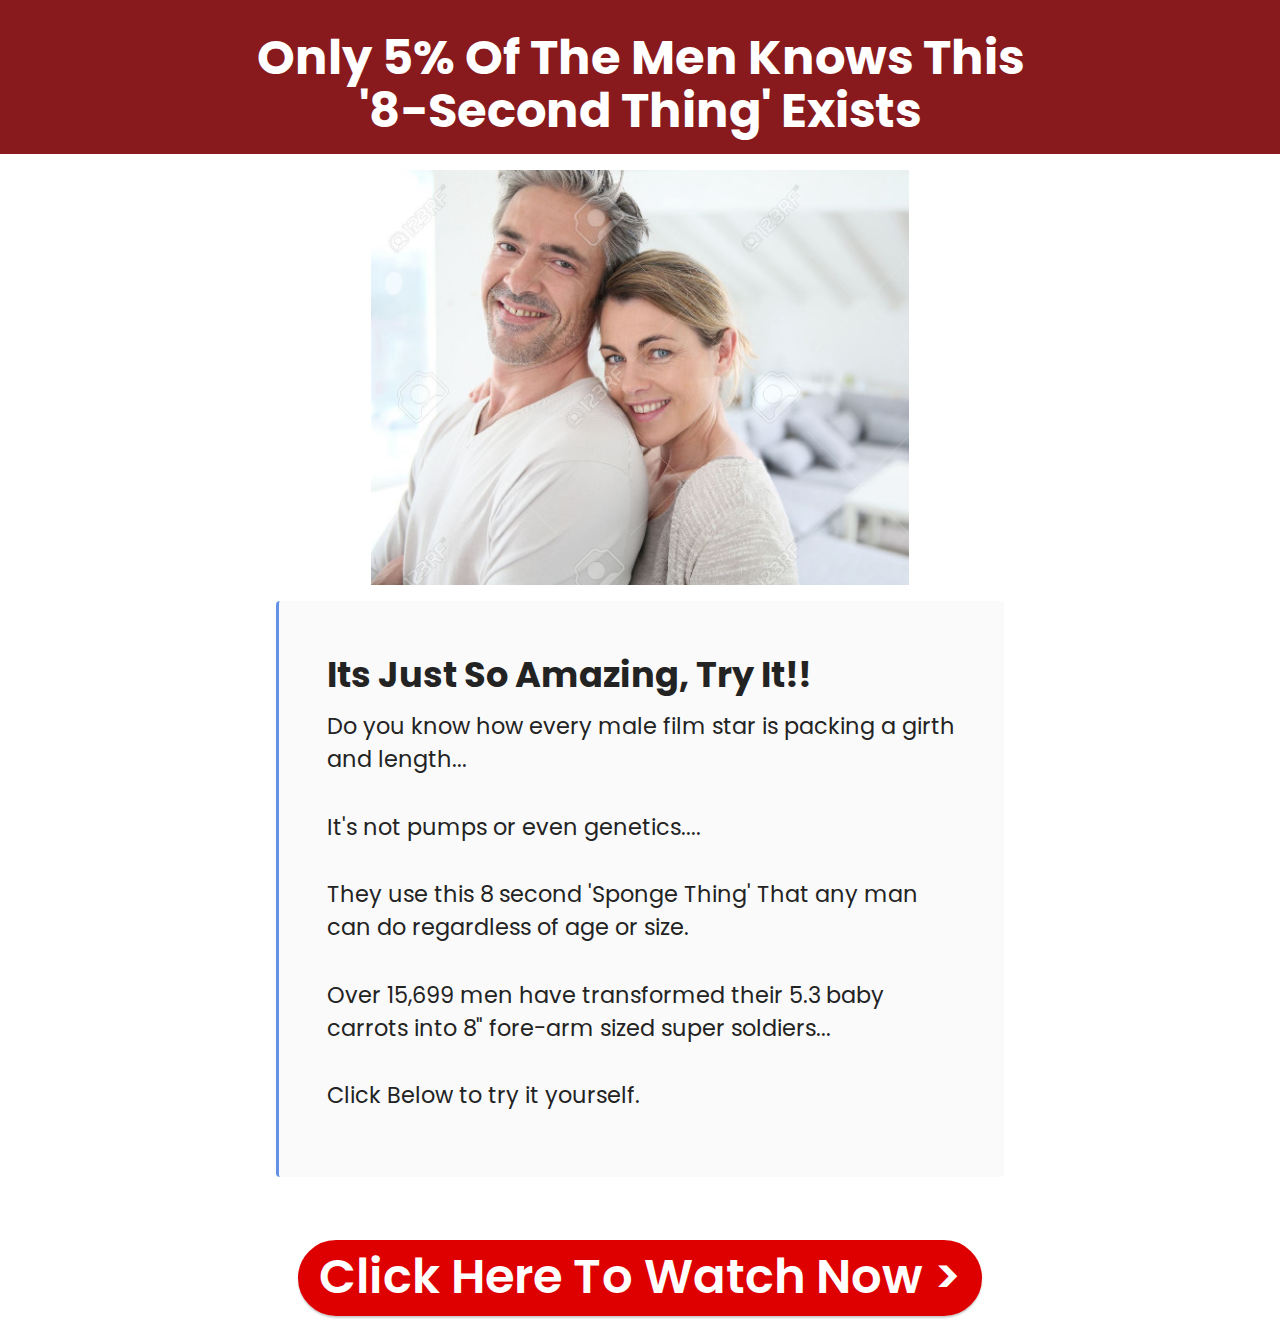
<file: index.html>
<!DOCTYPE html>
<html  lang="en-us">
<head>
  <!-- Site made with Mobirise Website Builder v5.9.0, https://mobirise.com -->
  <meta charset="UTF-8">
  <meta http-equiv="X-UA-Compatible" content="IE=edge">
  <meta name="generator" content="Mobirise v5.9.0, mobirise.com">
  <meta name="viewport" content="width=device-width, initial-scale=1, minimum-scale=1">
  <link rel="shortcut icon" href="assets/images/leaves-1536x1021-128x85.png" type="image/x-icon">
  <meta name="description" content="Support vision health with Ocuprime's proprietary  blend of 24 powerful ingredients carefully selected from nature">
  
  
  <title>Home</title>
  <link rel="stylesheet" href="assets/web/assets/mobirise-icons2/mobirise2.css">
  <link rel="stylesheet" href="assets/bootstrap/css/bootstrap.min.css">
  <link rel="stylesheet" href="assets/bootstrap/css/bootstrap-grid.min.css">
  <link rel="stylesheet" href="assets/bootstrap/css/bootstrap-reboot.min.css">
  <link rel="stylesheet" href="assets/theme/css/style.css">
  <link rel="preload" href="https://fonts.googleapis.com/css?family=Poppins:100,100i,200,200i,300,300i,400,400i,500,500i,600,600i,700,700i,800,800i,900,900i&display=swap" as="style" onload="this.onload=null;this.rel='stylesheet'">
  <noscript><link rel="stylesheet" href="https://fonts.googleapis.com/css?family=Poppins:100,100i,200,200i,300,300i,400,400i,500,500i,600,600i,700,700i,800,800i,900,900i&display=swap"></noscript>
  <link rel="preload" as="style" href="assets/mobirise/css/mbr-additional.css"><link rel="stylesheet" href="assets/mobirise/css/mbr-additional.css" type="text/css">

  
  
  
</head>
<body>
  
  <section data-bs-version="5.1" class="header10 cid-tShI6zQg8e" id="header10-5a">

    

    
    

    <div class="align-center container-fluid">
        <div class="row justify-content-center">
            <div class="col-md-12 col-lg-9">
                <h1 class="mbr-section-title mbr-fonts-style mb-3 display-2"><div><strong>Only 5% Of The Men Knows&nbsp;</strong><strong>This</strong></div><div><strong>'8-Second Thing' Exists</strong></div></h1>
                
                
                
            </div>
        </div>
    </div>
</section>

<section data-bs-version="5.1" class="image3 cid-tPzvYoz8K5" id="image3-55">
    

    
    

    <div class="container">
        <div class="row justify-content-center">
            <div class="col-12 col-lg-6">
                <div class="image-wrapper">
                    <a href="https://mwebpleasant.com/8201/4199/2/?"><img src="assets/images/38229124-happy-mature-couple-in-brand-new-home-1300x866.jpeg" alt="Lamp"></a>
                    
                </div>
            </div>
        </div>
    </div>
</section>

<section data-bs-version="5.1" class="content7 cid-u39aGFN2CX" id="content7-5c">
    
    <div class="container">
        <div class="row justify-content-center">
            <div class="col-12 col-md-8">
                <blockquote>
                <h5 class="mbr-section-title mbr-fonts-style mb-2 display-5"><strong>Its Just So Amazing, Try It!!</strong></h5>
                <p class="mbr-text mbr-fonts-style display-7">Do you know how every male film star is packing a girth and length...<br><br>It's not pumps or even genetics....<br><br>They use this 8 second 'Sponge Thing' That any man can do regardless of age or size.<br><br>Over 15,699 men have transformed their 5.3 baby carrots into 8" fore-arm sized super soldiers...<br><br>Click Below to try it yourself.</p></blockquote>
            </div>
        </div>
    </div>
</section>

<section data-bs-version="5.1" class="info3 cid-tPzxbsUrVC" id="info3-58">

    

    
    

    <div class="container">
        <div class="row justify-content-center">
            <div class="card col-12 col-lg-10">
                <div class="card-wrapper">
                    <div class="card-box align-center">
                        
                        
                        <div class="mbr-section-btn mt-3"><a class="btn btn-primary display-2" href="https://mwebpleasant.com/8201/4199/2/?">Click Here To Watch Now &gt;<br></a></div>
                    </div>
                </div>
            </div>
        </div>
    </div>
</section><script src="assets/bootstrap/js/bootstrap.bundle.min.js"></script>  <script src="assets/smoothscroll/smooth-scroll.js"></script>  <script src="assets/ytplayer/index.js"></script>  <script src="assets/theme/js/script.js"></script>  
  
  

  </body>
</html>
</file>
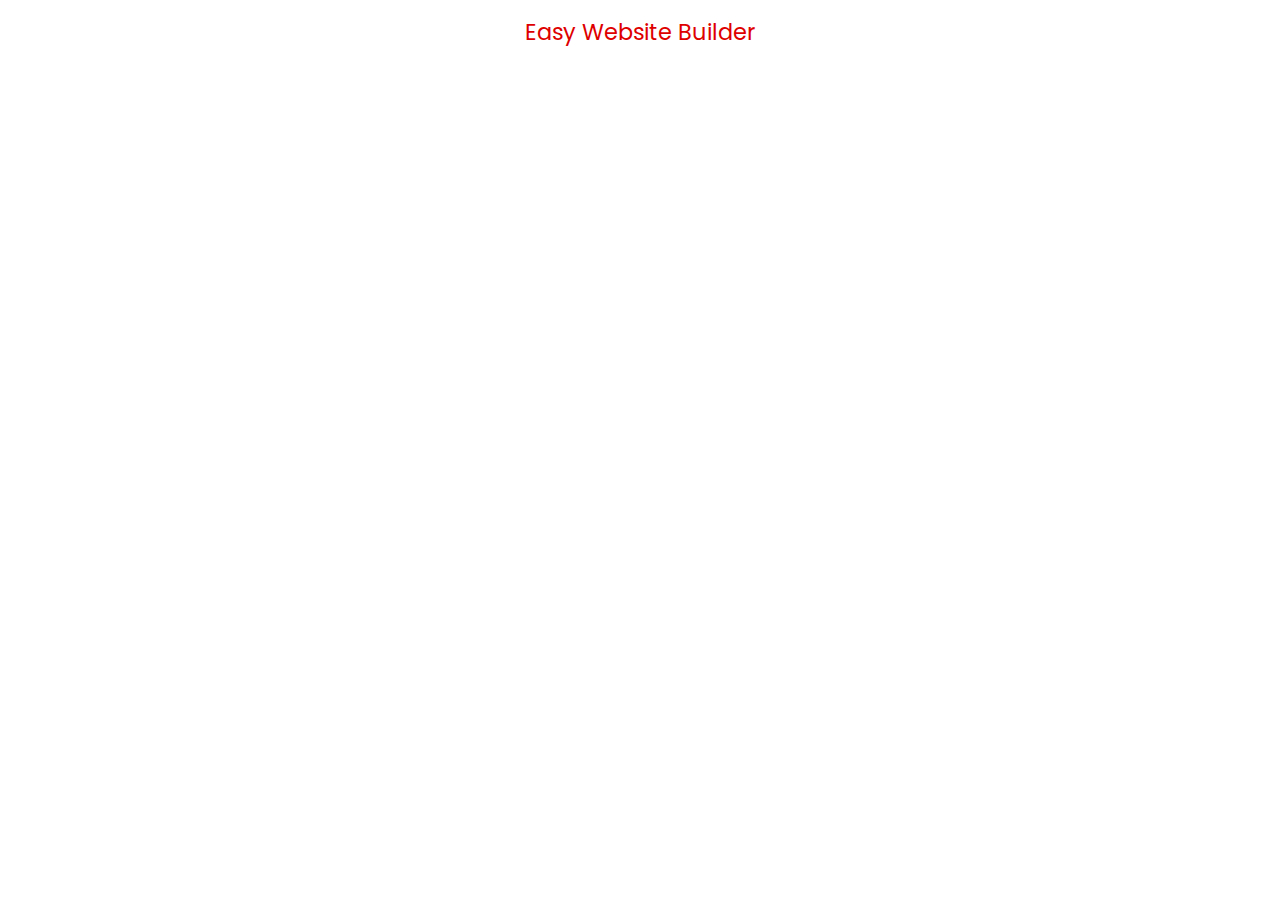
<file: page1.html>
<!DOCTYPE html>
<html  lang="en-us">
<head>
  <!-- Site made with Mobirise Website Builder v5.9.0, https://mobirise.com -->
  <meta charset="UTF-8">
  <meta http-equiv="X-UA-Compatible" content="IE=edge">
  <meta name="generator" content="Mobirise v5.9.0, mobirise.com">
  <meta name="viewport" content="width=device-width, initial-scale=1, minimum-scale=1">
  <link rel="shortcut icon" href="assets/images/leaves-1536x1021-128x85.png" type="image/x-icon">
  <meta name="description" content="">
  
  
  <title>Page 1</title>
  <link rel="stylesheet" href="assets/bootstrap/css/bootstrap.min.css">
  <link rel="stylesheet" href="assets/bootstrap/css/bootstrap-grid.min.css">
  <link rel="stylesheet" href="assets/bootstrap/css/bootstrap-reboot.min.css">
  <link rel="stylesheet" href="assets/theme/css/style.css">
  <link rel="preload" href="https://fonts.googleapis.com/css?family=Poppins:100,100i,200,200i,300,300i,400,400i,500,500i,600,600i,700,700i,800,800i,900,900i&display=swap" as="style" onload="this.onload=null;this.rel='stylesheet'">
  <noscript><link rel="stylesheet" href="https://fonts.googleapis.com/css?family=Poppins:100,100i,200,200i,300,300i,400,400i,500,500i,600,600i,700,700i,800,800i,900,900i&display=swap"></noscript>
  <link rel="preload" as="style" href="assets/mobirise/css/mbr-additional.css"><link rel="stylesheet" href="assets/mobirise/css/mbr-additional.css" type="text/css">

  
  
  
</head>
<body>
  
  <section class="display-7" style="padding: 0;align-items: center;justify-content: center;flex-wrap: wrap;    align-content: center;display: flex;position: relative;height: 4rem;"><a href="https://mobiri.se/2977113" style="flex: 1 1;height: 4rem;position: absolute;width: 100%;z-index: 1;"><img alt="" style="height: 4rem;" src="[data-uri]"></a><p style="margin: 0;text-align: center;" class="display-7">&#8204;</p><a style="z-index:1" href="https://mobirise.com/builder/easiest-website-builder.html">Easy Website Builder</a></section><script src="assets/bootstrap/js/bootstrap.bundle.min.js"></script>  <script src="assets/smoothscroll/smooth-scroll.js"></script>  <script src="assets/ytplayer/index.js"></script>  <script src="assets/theme/js/script.js"></script>  
  
  
 <div id="scrollToTop" class="scrollToTop mbr-arrow-up"><a style="text-align: center;"><i class="mbr-arrow-up-icon mbr-arrow-up-icon-cm cm-icon cm-icon-smallarrow-up"></i></a></div>
  </body>
</html>
</file>
<file: assets/web/assets/mobirise-icons2/mobirise2.css>
@font-face {
  font-family: 'Moririse2';
  font-display: swap;
  src:  url('mobirise2.eot?f2bix4');
  src:  url('mobirise2.eot?f2bix4#iefix') format('embedded-opentype'),
    url('mobirise2.ttf?f2bix4') format('truetype'),
    url('mobirise2.woff?f2bix4') format('woff'),
    url('mobirise2.svg?f2bix4#mobirise2') format('svg');
  font-weight: normal;
  font-style: normal;
}

[class^="mobi-"], [class*=" mobi-"] {
  /* use !important to prevent issues with browser extensions that change fonts */
  font-family: 'Moririse2' !important;
  speak: none;
  font-style: normal;
  font-weight: normal;
  font-variant: normal;
  text-transform: none;
  line-height: 1;

  /* Better Font Rendering =========== */
  -webkit-font-smoothing: antialiased;
  -moz-osx-font-smoothing: grayscale;
}

.mobi-mbri-add-submenu:before {
  content: "\e900";
}
.mobi-mbri-alert:before {
  content: "\e901";
}
.mobi-mbri-align-center:before {
  content: "\e902";
}
.mobi-mbri-align-justify:before {
  content: "\e903";
}
.mobi-mbri-align-left:before {
  content: "\e904";
}
.mobi-mbri-align-right:before {
  content: "\e905";
}
.mobi-mbri-android:before {
  content: "\e906";
}
.mobi-mbri-apple:before {
  content: "\e907";
}
.mobi-mbri-arrow-down:before {
  content: "\e908";
}
.mobi-mbri-arrow-next:before {
  content: "\e909";
}
.mobi-mbri-arrow-prev:before {
  content: "\e90a";
}
.mobi-mbri-arrow-up:before {
  content: "\e90b";
}
.mobi-mbri-bold:before {
  content: "\e90c";
}
.mobi-mbri-bookmark:before {
  content: "\e90d";
}
.mobi-mbri-bootstrap:before {
  content: "\e90e";
}
.mobi-mbri-briefcase:before {
  content: "\e90f";
}
.mobi-mbri-browse:before {
  content: "\e910";
}
.mobi-mbri-bulleted-list:before {
  content: "\e911";
}
.mobi-mbri-calendar:before {
  content: "\e912";
}
.mobi-mbri-camera:before {
  content: "\e913";
}
.mobi-mbri-cart-add:before {
  content: "\e914";
}
.mobi-mbri-cart-full:before {
  content: "\e915";
}
.mobi-mbri-cash:before {
  content: "\e916";
}
.mobi-mbri-change-style:before {
  content: "\e917";
}
.mobi-mbri-chat:before {
  content: "\e918";
}
.mobi-mbri-clock:before {
  content: "\e919";
}
.mobi-mbri-close:before {
  content: "\e91a";
}
.mobi-mbri-cloud:before {
  content: "\e91b";
}
.mobi-mbri-code:before {
  content: "\e91c";
}
.mobi-mbri-contact-form:before {
  content: "\e91d";
}
.mobi-mbri-credit-card:before {
  content: "\e91e";
}
.mobi-mbri-cursor-click:before {
  content: "\e91f";
}
.mobi-mbri-cust-feedback:before {
  content: "\e920";
}
.mobi-mbri-database:before {
  content: "\e921";
}
.mobi-mbri-delivery:before {
  content: "\e922";
}
.mobi-mbri-desktop:before {
  content: "\e923";
}
.mobi-mbri-devices:before {
  content: "\e924";
}
.mobi-mbri-down:before {
  content: "\e925";
}
.mobi-mbri-download-2:before {
  content: "\e926";
}
.mobi-mbri-download:before {
  content: "\e927";
}
.mobi-mbri-drag-n-drop-2:before {
  content: "\e928";
}
.mobi-mbri-drag-n-drop:before {
  content: "\e929";
}
.mobi-mbri-edit-2:before {
  content: "\e92a";
}
.mobi-mbri-edit:before {
  content: "\e92b";
}
.mobi-mbri-error:before {
  content: "\e92c";
}
.mobi-mbri-extension:before {
  content: "\e92d";
}
.mobi-mbri-features:before {
  content: "\e92e";
}
.mobi-mbri-file:before {
  content: "\e92f";
}
.mobi-mbri-flag:before {
  content: "\e930";
}
.mobi-mbri-folder:before {
  content: "\e931";
}
.mobi-mbri-gift:before {
  content: "\e932";
}
.mobi-mbri-github:before {
  content: "\e933";
}
.mobi-mbri-globe-2:before {
  content: "\e934";
}
.mobi-mbri-globe:before {
  content: "\e935";
}
.mobi-mbri-growing-chart:before {
  content: "\e936";
}
.mobi-mbri-hearth:before {
  content: "\e937";
}
.mobi-mbri-help:before {
  content: "\e938";
}
.mobi-mbri-home:before {
  content: "\e939";
}
.mobi-mbri-hot-cup:before {
  content: "\e93a";
}
.mobi-mbri-idea:before {
  content: "\e93b";
}
.mobi-mbri-image-gallery:before {
  content: "\e93c";
}
.mobi-mbri-image-slider:before {
  content: "\e93d";
}
.mobi-mbri-info:before {
  content: "\e93e";
}
.mobi-mbri-italic:before {
  content: "\e93f";
}
.mobi-mbri-key:before {
  content: "\e940";
}
.mobi-mbri-laptop:before {
  content: "\e941";
}
.mobi-mbri-layers:before {
  content: "\e942";
}
.mobi-mbri-left-right:before {
  content: "\e943";
}
.mobi-mbri-left:before {
  content: "\e944";
}
.mobi-mbri-letter:before {
  content: "\e945";
}
.mobi-mbri-like:before {
  content: "\e946";
}
.mobi-mbri-link:before {
  content: "\e947";
}
.mobi-mbri-lock:before {
  content: "\e948";
}
.mobi-mbri-login:before {
  content: "\e949";
}
.mobi-mbri-logout:before {
  content: "\e94a";
}
.mobi-mbri-magic-stick:before {
  content: "\e94b";
}
.mobi-mbri-map-pin:before {
  content: "\e94c";
}
.mobi-mbri-menu:before {
  content: "\e94d";
}
.mobi-mbri-mobile-2:before {
  content: "\e94e";
}
.mobi-mbri-mobile-horizontal:before {
  content: "\e94f";
}
.mobi-mbri-mobile:before {
  content: "\e950";
}
.mobi-mbri-mobirise:before {
  content: "\e951";
}
.mobi-mbri-more-horizontal:before {
  content: "\e952";
}
.mobi-mbri-more-vertical:before {
  content: "\e953";
}
.mobi-mbri-music:before {
  content: "\e954";
}
.mobi-mbri-new-file:before {
  content: "\e955";
}
.mobi-mbri-numbered-list:before {
  content: "\e956";
}
.mobi-mbri-opened-folder:before {
  content: "\e957";
}
.mobi-mbri-pages:before {
  content: "\e958";
}
.mobi-mbri-paper-plane:before {
  content: "\e959";
}
.mobi-mbri-paperclip:before {
  content: "\e95a";
}
.mobi-mbri-phone:before {
  content: "\e95b";
}
.mobi-mbri-photo:before {
  content: "\e95c";
}
.mobi-mbri-photos:before {
  content: "\e95d";
}
.mobi-mbri-pin:before {
  content: "\e95e";
}
.mobi-mbri-play:before {
  content: "\e95f";
}
.mobi-mbri-plus:before {
  content: "\e960";
}
.mobi-mbri-preview:before {
  content: "\e961";
}
.mobi-mbri-print:before {
  content: "\e962";
}
.mobi-mbri-protect:before {
  content: "\e963";
}
.mobi-mbri-question:before {
  content: "\e964";
}
.mobi-mbri-quote-left:before {
  content: "\e965";
}
.mobi-mbri-quote-right:before {
  content: "\e966";
}
.mobi-mbri-redo:before {
  content: "\e967";
}
.mobi-mbri-refresh:before {
  content: "\e968";
}
.mobi-mbri-responsive-2:before {
  content: "\e969";
}
.mobi-mbri-responsive:before {
  content: "\e96a";
}
.mobi-mbri-right:before {
  content: "\e96b";
}
.mobi-mbri-rocket:before {
  content: "\e96c";
}
.mobi-mbri-sad-face:before {
  content: "\e96d";
}
.mobi-mbri-sale:before {
  content: "\e96e";
}
.mobi-mbri-save:before {
  content: "\e96f";
}
.mobi-mbri-search:before {
  content: "\e970";
}
.mobi-mbri-setting-2:before {
  content: "\e971";
}
.mobi-mbri-setting-3:before {
  content: "\e972";
}
.mobi-mbri-setting:before {
  content: "\e973";
}
.mobi-mbri-share:before {
  content: "\e974";
}
.mobi-mbri-shopping-bag:before {
  content: "\e975";
}
.mobi-mbri-shopping-basket:before {
  content: "\e976";
}
.mobi-mbri-shopping-cart:before {
  content: "\e977";
}
.mobi-mbri-sites:before {
  content: "\e978";
}
.mobi-mbri-smile-face:before {
  content: "\e979";
}
.mobi-mbri-speed:before {
  content: "\e97a";
}
.mobi-mbri-star:before {
  content: "\e97b";
}
.mobi-mbri-success:before {
  content: "\e97c";
}
.mobi-mbri-sun:before {
  content: "\e97d";
}
.mobi-mbri-sun2:before {
  content: "\e97e";
}
.mobi-mbri-tablet-vertical:before {
  content: "\e97f";
}
.mobi-mbri-tablet:before {
  content: "\e980";
}
.mobi-mbri-target:before {
  content: "\e981";
}
.mobi-mbri-timer:before {
  content: "\e982";
}
.mobi-mbri-to-ftp:before {
  content: "\e983";
}
.mobi-mbri-to-local-drive:before {
  content: "\e984";
}
.mobi-mbri-touch-swipe:before {
  content: "\e985";
}
.mobi-mbri-touch:before {
  content: "\e986";
}
.mobi-mbri-trash:before {
  content: "\e987";
}
.mobi-mbri-underline:before {
  content: "\e988";
}
.mobi-mbri-undo:before {
  content: "\e989";
}
.mobi-mbri-unlink:before {
  content: "\e98a";
}
.mobi-mbri-unlock:before {
  content: "\e98b";
}
.mobi-mbri-up-down:before {
  content: "\e98c";
}
.mobi-mbri-up:before {
  content: "\e98d";
}
.mobi-mbri-update:before {
  content: "\e98e";
}
.mobi-mbri-upload-2:before {
  content: "\e98f";
}
.mobi-mbri-upload:before {
  content: "\e990";
}
.mobi-mbri-user-2:before {
  content: "\e991";
}
.mobi-mbri-user:before {
  content: "\e992";
}
.mobi-mbri-users:before {
  content: "\e993";
}
.mobi-mbri-video-play:before {
  content: "\e994";
}
.mobi-mbri-video:before {
  content: "\e995";
}
.mobi-mbri-watch:before {
  content: "\e996";
}
.mobi-mbri-website-theme-2:before {
  content: "\e997";
}
.mobi-mbri-website-theme:before {
  content: "\e998";
}
.mobi-mbri-wifi:before {
  content: "\e999";
}
.mobi-mbri-windows:before {
  content: "\e99a";
}
.mobi-mbri-zoom-in:before {
  content: "\e99b";
}
.mobi-mbri-zoom-out:before {
  content: "\e99c";
}
</file>
<file: assets/theme/css/style.css>
@charset "UTF-8";
section {
  background-color: #ffffff;
}

body {
  font-style: normal;
  line-height: 1.5;
  font-weight: 400;
  color: #232323;
  position: relative;
}

button {
  background-color: transparent;
  border-color: transparent;
}

section,
.container,
.container-fluid {
  position: relative;
  word-wrap: break-word;
}

a.mbr-iconfont:hover {
  text-decoration: none;
}

.article .lead p,
.article .lead ul,
.article .lead ol,
.article .lead pre,
.article .lead blockquote {
  margin-bottom: 0;
}

a {
  font-style: normal;
  font-weight: 400;
  cursor: pointer;
}
a, a:hover {
  text-decoration: none;
}

.mbr-section-title {
  font-style: normal;
  line-height: 1.3;
}

.mbr-section-subtitle {
  line-height: 1.3;
}

.mbr-text {
  font-style: normal;
  line-height: 1.7;
}

h1,
h2,
h3,
h4,
h5,
h6,
.display-1,
.display-2,
.display-4,
.display-5,
.display-7,
span,
p,
a {
  line-height: 1;
  word-break: break-word;
  word-wrap: break-word;
  font-weight: 400;
}

b,
strong {
  font-weight: bold;
}

input:-webkit-autofill, input:-webkit-autofill:hover, input:-webkit-autofill:focus, input:-webkit-autofill:active {
  transition-delay: 9999s;
  -webkit-transition-property: background-color, color;
  transition-property: background-color, color;
}

textarea[type=hidden] {
  display: none;
}

section {
  background-position: 50% 50%;
  background-repeat: no-repeat;
  background-size: cover;
}
section .mbr-background-video,
section .mbr-background-video-preview {
  position: absolute;
  bottom: 0;
  left: 0;
  right: 0;
  top: 0;
}

.hidden {
  visibility: hidden;
}

.mbr-z-index20 {
  z-index: 20;
}

/*! Base colors */
.mbr-white {
  color: #ffffff;
}

.mbr-black {
  color: #111111;
}

.mbr-bg-white {
  background-color: #ffffff;
}

.mbr-bg-black {
  background-color: #000000;
}

/*! Text-aligns */
.align-left {
  text-align: left;
}

.align-center {
  text-align: center;
}

.align-right {
  text-align: right;
}

/*! Font-weight  */
.mbr-light {
  font-weight: 300;
}

.mbr-regular {
  font-weight: 400;
}

.mbr-semibold {
  font-weight: 500;
}

.mbr-bold {
  font-weight: 700;
}

/*! Media  */
.media-content {
  flex-basis: 100%;
}

.media-container-row {
  display: flex;
  flex-direction: row;
  flex-wrap: wrap;
  justify-content: center;
  align-content: center;
  align-items: start;
}
.media-container-row .media-size-item {
  width: 400px;
}

.media-container-column {
  display: flex;
  flex-direction: column;
  flex-wrap: wrap;
  justify-content: center;
  align-content: center;
  align-items: stretch;
}
.media-container-column > * {
  width: 100%;
}

@media (min-width: 992px) {
  .media-container-row {
    flex-wrap: nowrap;
  }
}
figure {
  margin-bottom: 0;
  overflow: hidden;
}

figure[mbr-media-size] {
  transition: width 0.1s;
}

img,
iframe {
  display: block;
  width: 100%;
}

.card {
  background-color: transparent;
  border: none;
}

.card-box {
  width: 100%;
}

.card-img {
  text-align: center;
  flex-shrink: 0;
  -webkit-flex-shrink: 0;
}

.media {
  max-width: 100%;
  margin: 0 auto;
}

.mbr-figure {
  align-self: center;
}

.media-container > div {
  max-width: 100%;
}

.mbr-figure img,
.card-img img {
  width: 100%;
}

@media (max-width: 991px) {
  .media-size-item {
    width: auto !important;
  }

  .media {
    width: auto;
  }

  .mbr-figure {
    width: 100% !important;
  }
}
/*! Buttons */
.mbr-section-btn {
  margin-left: -0.6rem;
  margin-right: -0.6rem;
  font-size: 0;
}

.btn {
  font-weight: 600;
  border-width: 1px;
  font-style: normal;
  margin: 0.6rem 0.6rem;
  white-space: normal;
  transition: all 0.2s ease-in-out;
  display: inline-flex;
  align-items: center;
  justify-content: center;
  word-break: break-word;
}

.btn-sm {
  font-weight: 600;
  letter-spacing: 0px;
  transition: all 0.3s ease-in-out;
}

.btn-md {
  font-weight: 600;
  letter-spacing: 0px;
  transition: all 0.3s ease-in-out;
}

.btn-lg {
  font-weight: 600;
  letter-spacing: 0px;
  transition: all 0.3s ease-in-out;
}

.btn-form {
  margin: 0;
}
.btn-form:hover {
  cursor: pointer;
}

nav .mbr-section-btn {
  margin-left: 0rem;
  margin-right: 0rem;
}

/*! Btn icon margin */
.btn .mbr-iconfont,
.btn.btn-sm .mbr-iconfont {
  order: 1;
  cursor: pointer;
  margin-left: 0.5rem;
  vertical-align: sub;
}

.btn.btn-md .mbr-iconfont,
.btn.btn-md .mbr-iconfont {
  margin-left: 0.8rem;
}

.mbr-regular {
  font-weight: 400;
}

.mbr-semibold {
  font-weight: 500;
}

.mbr-bold {
  font-weight: 700;
}

[type=submit] {
  -webkit-appearance: none;
}

/*! Full-screen */
.mbr-fullscreen .mbr-overlay {
  min-height: 100vh;
}

.mbr-fullscreen {
  display: flex;
  display: -moz-flex;
  display: -ms-flex;
  display: -o-flex;
  align-items: center;
  min-height: 100vh;
  padding-top: 3rem;
  padding-bottom: 3rem;
}

/*! Map */
.map {
  height: 25rem;
  position: relative;
}
.map iframe {
  width: 100%;
  height: 100%;
}

/*! Scroll to top arrow */
.mbr-arrow-up {
  bottom: 25px;
  right: 90px;
  position: fixed;
  text-align: right;
  z-index: 5000;
  color: #ffffff;
  font-size: 22px;
}

.mbr-arrow-up a {
  background: rgba(0, 0, 0, 0.2);
  border-radius: 50%;
  color: #fff;
  display: inline-block;
  height: 60px;
  width: 60px;
  border: 2px solid #fff;
  outline-style: none !important;
  position: relative;
  text-decoration: none;
  transition: all 0.3s ease-in-out;
  cursor: pointer;
  text-align: center;
}
.mbr-arrow-up a:hover {
  background-color: rgba(0, 0, 0, 0.4);
}
.mbr-arrow-up a i {
  line-height: 60px;
}

.mbr-arrow-up-icon {
  display: block;
  color: #fff;
}

.mbr-arrow-up-icon::before {
  content: "›";
  display: inline-block;
  font-family: serif;
  font-size: 22px;
  line-height: 1;
  font-style: normal;
  position: relative;
  top: 6px;
  left: -4px;
  transform: rotate(-90deg);
}

/*! Arrow Down */
.mbr-arrow {
  position: absolute;
  bottom: 45px;
  left: 50%;
  width: 60px;
  height: 60px;
  cursor: pointer;
  background-color: rgba(80, 80, 80, 0.5);
  border-radius: 50%;
  transform: translateX(-50%);
}
@media (max-width: 767px) {
  .mbr-arrow {
    display: none;
  }
}
.mbr-arrow > a {
  display: inline-block;
  text-decoration: none;
  outline-style: none;
  -webkit-animation: arrowdown 1.7s ease-in-out infinite;
          animation: arrowdown 1.7s ease-in-out infinite;
  color: #ffffff;
}
.mbr-arrow > a > i {
  position: absolute;
  top: -2px;
  left: 15px;
  font-size: 2rem;
}

#scrollToTop a i::before {
  content: "";
  position: absolute;
  display: block;
  border-bottom: 2.5px solid #fff;
  border-left: 2.5px solid #fff;
  width: 27.8%;
  height: 27.8%;
  left: 50%;
  top: 51%;
  transform: translateY(-30%) translateX(-50%) rotate(135deg);
}

@keyframes arrowdown {
  0% {
    transform: translateY(0px);
  }
  50% {
    transform: translateY(-5px);
  }
  100% {
    transform: translateY(0px);
  }
}
@-webkit-keyframes arrowdown {
  0% {
    transform: translateY(0px);
  }
  50% {
    transform: translateY(-5px);
  }
  100% {
    transform: translateY(0px);
  }
}
@media (max-width: 500px) {
  .mbr-arrow-up {
    left: 0;
    right: 0;
    text-align: center;
  }
}
/*Gradients animation*/
@keyframes gradient-animation {
  from {
    background-position: 0% 100%;
    -webkit-animation-timing-function: ease-in-out;
            animation-timing-function: ease-in-out;
  }
  to {
    background-position: 100% 0%;
    -webkit-animation-timing-function: ease-in-out;
            animation-timing-function: ease-in-out;
  }
}
@-webkit-keyframes gradient-animation {
  from {
    background-position: 0% 100%;
    -webkit-animation-timing-function: ease-in-out;
            animation-timing-function: ease-in-out;
  }
  to {
    background-position: 100% 0%;
    -webkit-animation-timing-function: ease-in-out;
            animation-timing-function: ease-in-out;
  }
}
.bg-gradient {
  background-size: 200% 200%;
  animation: gradient-animation 5s infinite alternate;
  -webkit-animation: gradient-animation 5s infinite alternate;
}

.menu .navbar-brand {
  display: -webkit-flex;
}
.menu .navbar-brand span {
  display: flex;
  display: -webkit-flex;
}
.menu .navbar-brand .navbar-caption-wrap {
  display: -webkit-flex;
}
.menu .navbar-brand .navbar-logo img {
  display: -webkit-flex;
  width: auto;
}
@media (min-width: 768px) and (max-width: 991px) {
  .menu .navbar-toggleable-sm .navbar-nav {
    display: -ms-flexbox;
  }
}
@media (max-width: 991px) {
  .menu .navbar-collapse {
    max-height: 93.5vh;
  }
  .menu .navbar-collapse.show {
    overflow: auto;
  }
}
@media (min-width: 992px) {
  .menu .navbar-nav.nav-dropdown {
    display: -webkit-flex;
  }
  .menu .navbar-toggleable-sm .navbar-collapse {
    display: -webkit-flex !important;
  }
  .menu .collapsed .navbar-collapse {
    max-height: 93.5vh;
  }
  .menu .collapsed .navbar-collapse.show {
    overflow: auto;
  }
}
@media (max-width: 767px) {
  .menu .navbar-collapse {
    max-height: 80vh;
  }
}

.nav-link .mbr-iconfont {
  margin-right: 0.5rem;
}

.navbar {
  display: -webkit-flex;
  -webkit-flex-wrap: wrap;
  -webkit-align-items: center;
  -webkit-justify-content: space-between;
}

.navbar-collapse {
  -webkit-flex-basis: 100%;
  -webkit-flex-grow: 1;
  -webkit-align-items: center;
}

.nav-dropdown .link {
  padding: 0.667em 1.667em !important;
  margin: 0 !important;
}

.nav {
  display: -webkit-flex;
  -webkit-flex-wrap: wrap;
}

.row {
  display: -webkit-flex;
  -webkit-flex-wrap: wrap;
}

.justify-content-center {
  -webkit-justify-content: center;
}

.form-inline {
  display: -webkit-flex;
}

.card-wrapper {
  -webkit-flex: 1;
}

.carousel-control {
  z-index: 10;
  display: -webkit-flex;
}

.carousel-controls {
  display: -webkit-flex;
}

.media {
  display: -webkit-flex;
}

.form-group:focus {
  outline: none;
}

.jq-selectbox__select {
  padding: 7px 0;
  position: relative;
}

.jq-selectbox__dropdown {
  overflow: hidden;
  border-radius: 10px;
  position: absolute;
  top: 100%;
  left: 0 !important;
  width: 100% !important;
}

.jq-selectbox__trigger-arrow {
  right: 0;
  transform: translateY(-50%);
}

.jq-selectbox li {
  padding: 1.07em 0.5em;
}

input[type=range] {
  padding-left: 0 !important;
  padding-right: 0 !important;
}

.modal-dialog,
.modal-content {
  height: 100%;
}

.modal-dialog .carousel-inner {
  height: calc(100vh - 1.75rem);
}
@media (max-width: 575px) {
  .modal-dialog .carousel-inner {
    height: calc(100vh - 1rem);
  }
}

.carousel-item {
  text-align: center;
}

.carousel-item img {
  margin: auto;
}

.navbar-toggler {
  align-self: flex-start;
  padding: 0.25rem 0.75rem;
  font-size: 1.25rem;
  line-height: 1;
  background: transparent;
  border: 1px solid transparent;
  border-radius: 0.25rem;
}

.navbar-toggler:focus,
.navbar-toggler:hover {
  text-decoration: none;
  box-shadow: none;
}

.navbar-toggler-icon {
  display: inline-block;
  width: 1.5em;
  height: 1.5em;
  vertical-align: middle;
  content: "";
  background: no-repeat center center;
  background-size: 100% 100%;
}

.navbar-toggler-left {
  position: absolute;
  left: 1rem;
}

.navbar-toggler-right {
  position: absolute;
  right: 1rem;
}

.card-img {
  width: auto;
}

.menu .navbar.collapsed:not(.beta-menu) {
  flex-direction: column;
}

.carousel-item.active,
.carousel-item-next,
.carousel-item-prev {
  display: flex;
}

.note-air-layout .dropup .dropdown-menu,
.note-air-layout .navbar-fixed-bottom .dropdown .dropdown-menu {
  bottom: initial !important;
}

html,
body {
  height: auto;
  min-height: 100vh;
}

.dropup .dropdown-toggle::after {
  display: none;
}

.form-asterisk {
  font-family: initial;
  position: absolute;
  top: -2px;
  font-weight: normal;
}

.form-control-label {
  position: relative;
  cursor: pointer;
  margin-bottom: 0.357em;
  padding: 0;
}

.alert {
  color: #ffffff;
  border-radius: 0;
  border: 0;
  font-size: 1.1rem;
  line-height: 1.5;
  margin-bottom: 1.875rem;
  padding: 1.25rem;
  position: relative;
  text-align: center;
}
.alert.alert-form::after {
  background-color: inherit;
  bottom: -7px;
  content: "";
  display: block;
  height: 14px;
  left: 50%;
  margin-left: -7px;
  position: absolute;
  transform: rotate(45deg);
  width: 14px;
}

.form-control {
  background-color: #ffffff;
  background-clip: border-box;
  color: #232323;
  line-height: 1rem !important;
  height: auto;
  padding: 0.6rem 1.2rem;
  transition: border-color 0.25s ease 0s;
  border: 1px solid transparent !important;
  border-radius: 4px;
  box-shadow: rgba(0, 0, 0, 0.07) 0px 1px 1px 0px, rgba(0, 0, 0, 0.07) 0px 1px 3px 0px, rgba(0, 0, 0, 0.03) 0px 0px 0px 1px;
}
.form-active .form-control:invalid {
  border-color: red;
}

form .row {
  margin-left: -0.6rem;
  margin-right: -0.6rem;
}
form .row [class*=col] {
  padding-left: 0.6rem;
  padding-right: 0.6rem;
}

form .mbr-section-btn {
  margin: 0;
  padding-left: 0.6rem;
  padding-right: 0.6rem;
}

form .btn {
  display: flex;
  padding: 0.6rem 1.2rem;
  margin: 0;
}

form .form-check-input {
  margin-top: 0.5;
}

textarea.form-control {
  line-height: 1.5rem !important;
}

.form-group {
  margin-bottom: 1.2rem;
}

.form-control,
form .btn {
  min-height: 48px;
}

.gdpr-block label span.textGDPR input[name=gdpr] {
  top: 7px;
}

.form-control:focus {
  box-shadow: none;
}

:focus {
  outline: none;
}

.mbr-overlay {
  background-color: #000;
  bottom: 0;
  left: 0;
  opacity: 0.5;
  position: absolute;
  right: 0;
  top: 0;
  z-index: 0;
  pointer-events: none;
}

blockquote {
  font-style: italic;
  padding: 3rem;
  font-size: 1.09rem;
  position: relative;
  border-left: 3px solid;
}

ul,
ol,
pre,
blockquote {
  margin-bottom: 2.3125rem;
}

.mt-4 {
  margin-top: 2rem !important;
}

.mb-4 {
  margin-bottom: 2rem !important;
}

@media (min-width: 992px) {
  .container {
    padding-left: 16px;
    padding-right: 16px;
  }

  .row {
    margin-left: -16px;
    margin-right: -16px;
  }
  .row > [class*=col] {
    padding-left: 16px;
    padding-right: 16px;
  }
}
@media (min-width: 768px) {
  .container-fluid {
    padding-left: 32px;
    padding-right: 32px;
  }
}
@media (min-width: 768px) and (max-width: 991px) {
  .mbr-container {
    padding-left: 32px;
    padding-right: 32px;
  }
}
@media (max-width: 767px) {
  .mbr-container {
    padding-left: 16px;
    padding-right: 16px;
  }
}
.card-wrapper,
.item-wrapper {
  overflow: hidden;
}

.app-video-wrapper > img {
  opacity: 1;
}

.item {
  position: relative;
}

.dropdown-menu .dropdown-menu {
  left: 100%;
}

.dropdown-item + .dropdown-menu {
  display: none;
}

.dropdown-item:hover + .dropdown-menu,
.dropdown-menu:hover {
  display: block;
}

@media (min-aspect-ratio: 16/9) {
  .mbr-video-foreground {
    height: 300% !important;
    top: -100% !important;
  }
}
@media (max-aspect-ratio: 16/9) {
  .mbr-video-foreground {
    width: 300% !important;
    left: -100% !important;
  }
}.engine {
	position: absolute;
	text-indent: -2400px;
	text-align: center;
	padding: 0;
	top: 0;
	left: -2400px;
}
</file>
<file: assets/mobirise/css/mbr-additional.css>
.btn {
  border-width: 2px;
}
body {
  font-family: Jost;
}
.display-1 {
  font-family: 'Poppins', sans-serif;
  font-size: 4.6rem;
  line-height: 1.1;
}
.display-1 > .mbr-iconfont {
  font-size: 5.75rem;
}
.display-2 {
  font-family: 'Poppins', sans-serif;
  font-size: 3rem;
  line-height: 1.1;
}
.display-2 > .mbr-iconfont {
  font-size: 3.75rem;
}
.display-4 {
  font-family: 'Poppins', sans-serif;
  font-size: 1.1rem;
  line-height: 1.5;
}
.display-4 > .mbr-iconfont {
  font-size: 1.375rem;
}
.display-5 {
  font-family: 'Poppins', sans-serif;
  font-size: 2.2rem;
  line-height: 1.5;
}
.display-5 > .mbr-iconfont {
  font-size: 2.75rem;
}
.display-7 {
  font-family: 'Poppins', sans-serif;
  font-size: 1.4rem;
  line-height: 1.5;
}
.display-7 > .mbr-iconfont {
  font-size: 1.75rem;
}
/* ---- Fluid typography for mobile devices ---- */
/* 1.4 - font scale ratio ( bootstrap == 1.42857 ) */
/* 100vw - current viewport width */
/* (48 - 20)  48 == 48rem == 768px, 20 == 20rem == 320px(minimal supported viewport) */
/* 0.65 - min scale variable, may vary */
@media (max-width: 992px) {
  .display-1 {
    font-size: 3.68rem;
  }
}
@media (max-width: 768px) {
  .display-1 {
    font-size: 3.22rem;
    font-size: calc( 2.26rem + (4.6 - 2.26) * ((100vw - 20rem) / (48 - 20)));
    line-height: calc( 1.1 * (2.26rem + (4.6 - 2.26) * ((100vw - 20rem) / (48 - 20))));
  }
  .display-2 {
    font-size: 2.4rem;
    font-size: calc( 1.7rem + (3 - 1.7) * ((100vw - 20rem) / (48 - 20)));
    line-height: calc( 1.3 * (1.7rem + (3 - 1.7) * ((100vw - 20rem) / (48 - 20))));
  }
  .display-4 {
    font-size: 0.88rem;
    font-size: calc( 1.0350000000000001rem + (1.1 - 1.0350000000000001) * ((100vw - 20rem) / (48 - 20)));
    line-height: calc( 1.4 * (1.0350000000000001rem + (1.1 - 1.0350000000000001) * ((100vw - 20rem) / (48 - 20))));
  }
  .display-5 {
    font-size: 1.76rem;
    font-size: calc( 1.42rem + (2.2 - 1.42) * ((100vw - 20rem) / (48 - 20)));
    line-height: calc( 1.4 * (1.42rem + (2.2 - 1.42) * ((100vw - 20rem) / (48 - 20))));
  }
  .display-7 {
    font-size: 1.12rem;
    font-size: calc( 1.14rem + (1.4 - 1.14) * ((100vw - 20rem) / (48 - 20)));
    line-height: calc( 1.4 * (1.14rem + (1.4 - 1.14) * ((100vw - 20rem) / (48 - 20))));
  }
}
/* Buttons */
.btn {
  padding: 0.6rem 1.2rem;
  border-radius: 4px;
}
.btn-sm {
  padding: 0.6rem 1.2rem;
  border-radius: 4px;
}
.btn-md {
  padding: 0.6rem 1.2rem;
  border-radius: 4px;
}
.btn-lg {
  padding: 1rem 2.6rem;
  border-radius: 4px;
}
.bg-primary {
  background-color: #de0000 !important;
}
.bg-success {
  background-color: #0d9600 !important;
}
.bg-info {
  background-color: #ffffff !important;
}
.bg-warning {
  background-color: #e43f3f !important;
}
.bg-danger {
  background-color: #8e8e8e !important;
}
.btn-primary,
.btn-primary:active {
  background-color: #de0000 !important;
  border-color: #de0000 !important;
  color: #ffffff !important;
  box-shadow: 0 2px 2px 0 rgba(0, 0, 0, 0.2);
}
.btn-primary:hover,
.btn-primary:focus,
.btn-primary.focus,
.btn-primary.active {
  color: #ffffff !important;
  background-color: #870000 !important;
  border-color: #870000 !important;
  box-shadow: 0 2px 5px 0 rgba(0, 0, 0, 0.2);
}
.btn-primary.disabled,
.btn-primary:disabled {
  color: #ffffff !important;
  background-color: #870000 !important;
  border-color: #870000 !important;
}
.btn-secondary,
.btn-secondary:active {
  background-color: #ff0000 !important;
  border-color: #ff0000 !important;
  color: #ffffff !important;
  box-shadow: 0 2px 2px 0 rgba(0, 0, 0, 0.2);
}
.btn-secondary:hover,
.btn-secondary:focus,
.btn-secondary.focus,
.btn-secondary.active {
  color: #ffffff !important;
  background-color: #a80000 !important;
  border-color: #a80000 !important;
  box-shadow: 0 2px 5px 0 rgba(0, 0, 0, 0.2);
}
.btn-secondary.disabled,
.btn-secondary:disabled {
  color: #ffffff !important;
  background-color: #a80000 !important;
  border-color: #a80000 !important;
}
.btn-info,
.btn-info:active {
  background-color: #ffffff !important;
  border-color: #ffffff !important;
  color: #808080 !important;
  box-shadow: 0 2px 2px 0 rgba(0, 0, 0, 0.2);
}
.btn-info:hover,
.btn-info:focus,
.btn-info.focus,
.btn-info.active {
  color: #545454 !important;
  background-color: #d4d4d4 !important;
  border-color: #d4d4d4 !important;
  box-shadow: 0 2px 5px 0 rgba(0, 0, 0, 0.2);
}
.btn-info.disabled,
.btn-info:disabled {
  color: #808080 !important;
  background-color: #d4d4d4 !important;
  border-color: #d4d4d4 !important;
}
.btn-success,
.btn-success:active {
  background-color: #0d9600 !important;
  border-color: #0d9600 !important;
  color: #ffffff !important;
  box-shadow: 0 2px 2px 0 rgba(0, 0, 0, 0.2);
}
.btn-success:hover,
.btn-success:focus,
.btn-success.focus,
.btn-success.active {
  color: #ffffff !important;
  background-color: #053f00 !important;
  border-color: #053f00 !important;
  box-shadow: 0 2px 5px 0 rgba(0, 0, 0, 0.2);
}
.btn-success.disabled,
.btn-success:disabled {
  color: #ffffff !important;
  background-color: #053f00 !important;
  border-color: #053f00 !important;
}
.btn-warning,
.btn-warning:active {
  background-color: #e43f3f !important;
  border-color: #e43f3f !important;
  color: #ffffff !important;
  box-shadow: 0 2px 2px 0 rgba(0, 0, 0, 0.2);
}
.btn-warning:hover,
.btn-warning:focus,
.btn-warning.focus,
.btn-warning.active {
  color: #ffffff !important;
  background-color: #b31919 !important;
  border-color: #b31919 !important;
  box-shadow: 0 2px 5px 0 rgba(0, 0, 0, 0.2);
}
.btn-warning.disabled,
.btn-warning:disabled {
  color: #ffffff !important;
  background-color: #b31919 !important;
  border-color: #b31919 !important;
}
.btn-danger,
.btn-danger:active {
  background-color: #8e8e8e !important;
  border-color: #8e8e8e !important;
  color: #ffffff !important;
  box-shadow: 0 2px 2px 0 rgba(0, 0, 0, 0.2);
}
.btn-danger:hover,
.btn-danger:focus,
.btn-danger.focus,
.btn-danger.active {
  color: #ffffff !important;
  background-color: #636363 !important;
  border-color: #636363 !important;
  box-shadow: 0 2px 5px 0 rgba(0, 0, 0, 0.2);
}
.btn-danger.disabled,
.btn-danger:disabled {
  color: #ffffff !important;
  background-color: #636363 !important;
  border-color: #636363 !important;
}
.btn-white,
.btn-white:active {
  background-color: #fafafa !important;
  border-color: #fafafa !important;
  color: #7a7a7a !important;
  box-shadow: 0 2px 2px 0 rgba(0, 0, 0, 0.2);
}
.btn-white:hover,
.btn-white:focus,
.btn-white.focus,
.btn-white.active {
  color: #4f4f4f !important;
  background-color: #cfcfcf !important;
  border-color: #cfcfcf !important;
  box-shadow: 0 2px 5px 0 rgba(0, 0, 0, 0.2);
}
.btn-white.disabled,
.btn-white:disabled {
  color: #7a7a7a !important;
  background-color: #cfcfcf !important;
  border-color: #cfcfcf !important;
}
.btn-black,
.btn-black:active {
  background-color: #232323 !important;
  border-color: #232323 !important;
  color: #ffffff !important;
  box-shadow: 0 2px 2px 0 rgba(0, 0, 0, 0.2);
}
.btn-black:hover,
.btn-black:focus,
.btn-black.focus,
.btn-black.active {
  color: #ffffff !important;
  background-color: #000000 !important;
  border-color: #000000 !important;
  box-shadow: 0 2px 5px 0 rgba(0, 0, 0, 0.2);
}
.btn-black.disabled,
.btn-black:disabled {
  color: #ffffff !important;
  background-color: #000000 !important;
  border-color: #000000 !important;
}
.btn-primary-outline,
.btn-primary-outline:active {
  background-color: transparent !important;
  border-color: #de0000;
  color: #de0000;
}
.btn-primary-outline:hover,
.btn-primary-outline:focus,
.btn-primary-outline.focus,
.btn-primary-outline.active {
  color: #870000 !important;
  background-color: transparent!important;
  border-color: #870000 !important;
  box-shadow: none!important;
}
.btn-primary-outline.disabled,
.btn-primary-outline:disabled {
  color: #ffffff !important;
  background-color: #de0000 !important;
  border-color: #de0000 !important;
}
.btn-secondary-outline,
.btn-secondary-outline:active {
  background-color: transparent !important;
  border-color: #ff0000;
  color: #ff0000;
}
.btn-secondary-outline:hover,
.btn-secondary-outline:focus,
.btn-secondary-outline.focus,
.btn-secondary-outline.active {
  color: #a80000 !important;
  background-color: transparent!important;
  border-color: #a80000 !important;
  box-shadow: none!important;
}
.btn-secondary-outline.disabled,
.btn-secondary-outline:disabled {
  color: #ffffff !important;
  background-color: #ff0000 !important;
  border-color: #ff0000 !important;
}
.btn-info-outline,
.btn-info-outline:active {
  background-color: transparent !important;
  border-color: #ffffff;
  color: #ffffff;
}
.btn-info-outline:hover,
.btn-info-outline:focus,
.btn-info-outline.focus,
.btn-info-outline.active {
  color: #d4d4d4 !important;
  background-color: transparent!important;
  border-color: #d4d4d4 !important;
  box-shadow: none!important;
}
.btn-info-outline.disabled,
.btn-info-outline:disabled {
  color: #808080 !important;
  background-color: #ffffff !important;
  border-color: #ffffff !important;
}
.btn-success-outline,
.btn-success-outline:active {
  background-color: transparent !important;
  border-color: #0d9600;
  color: #0d9600;
}
.btn-success-outline:hover,
.btn-success-outline:focus,
.btn-success-outline.focus,
.btn-success-outline.active {
  color: #053f00 !important;
  background-color: transparent!important;
  border-color: #053f00 !important;
  box-shadow: none!important;
}
.btn-success-outline.disabled,
.btn-success-outline:disabled {
  color: #ffffff !important;
  background-color: #0d9600 !important;
  border-color: #0d9600 !important;
}
.btn-warning-outline,
.btn-warning-outline:active {
  background-color: transparent !important;
  border-color: #e43f3f;
  color: #e43f3f;
}
.btn-warning-outline:hover,
.btn-warning-outline:focus,
.btn-warning-outline.focus,
.btn-warning-outline.active {
  color: #b31919 !important;
  background-color: transparent!important;
  border-color: #b31919 !important;
  box-shadow: none!important;
}
.btn-warning-outline.disabled,
.btn-warning-outline:disabled {
  color: #ffffff !important;
  background-color: #e43f3f !important;
  border-color: #e43f3f !important;
}
.btn-danger-outline,
.btn-danger-outline:active {
  background-color: transparent !important;
  border-color: #8e8e8e;
  color: #8e8e8e;
}
.btn-danger-outline:hover,
.btn-danger-outline:focus,
.btn-danger-outline.focus,
.btn-danger-outline.active {
  color: #636363 !important;
  background-color: transparent!important;
  border-color: #636363 !important;
  box-shadow: none!important;
}
.btn-danger-outline.disabled,
.btn-danger-outline:disabled {
  color: #ffffff !important;
  background-color: #8e8e8e !important;
  border-color: #8e8e8e !important;
}
.btn-black-outline,
.btn-black-outline:active {
  background-color: transparent !important;
  border-color: #232323;
  color: #232323;
}
.btn-black-outline:hover,
.btn-black-outline:focus,
.btn-black-outline.focus,
.btn-black-outline.active {
  color: #000000 !important;
  background-color: transparent!important;
  border-color: #000000 !important;
  box-shadow: none!important;
}
.btn-black-outline.disabled,
.btn-black-outline:disabled {
  color: #ffffff !important;
  background-color: #232323 !important;
  border-color: #232323 !important;
}
.btn-white-outline,
.btn-white-outline:active {
  background-color: transparent !important;
  border-color: #fafafa;
  color: #fafafa;
}
.btn-white-outline:hover,
.btn-white-outline:focus,
.btn-white-outline.focus,
.btn-white-outline.active {
  color: #cfcfcf !important;
  background-color: transparent!important;
  border-color: #cfcfcf !important;
  box-shadow: none!important;
}
.btn-white-outline.disabled,
.btn-white-outline:disabled {
  color: #7a7a7a !important;
  background-color: #fafafa !important;
  border-color: #fafafa !important;
}
.text-primary {
  color: #de0000 !important;
}
.text-secondary {
  color: #ff0000 !important;
}
.text-success {
  color: #0d9600 !important;
}
.text-info {
  color: #ffffff !important;
}
.text-warning {
  color: #e43f3f !important;
}
.text-danger {
  color: #8e8e8e !important;
}
.text-white {
  color: #fafafa !important;
}
.text-black {
  color: #232323 !important;
}
a.text-primary:hover,
a.text-primary:focus,
a.text-primary.active {
  color: #780000 !important;
}
a.text-secondary:hover,
a.text-secondary:focus,
a.text-secondary.active {
  color: #990000 !important;
}
a.text-success:hover,
a.text-success:focus,
a.text-success.active {
  color: #043000 !important;
}
a.text-info:hover,
a.text-info:focus,
a.text-info.active {
  color: #cccccc !important;
}
a.text-warning:hover,
a.text-warning:focus,
a.text-warning.active {
  color: #a61717 !important;
}
a.text-danger:hover,
a.text-danger:focus,
a.text-danger.active {
  color: #5b5b5b !important;
}
a.text-white:hover,
a.text-white:focus,
a.text-white.active {
  color: #c7c7c7 !important;
}
a.text-black:hover,
a.text-black:focus,
a.text-black.active {
  color: #000000 !important;
}
a[class*="text-"]:not(.nav-link):not(.dropdown-item):not([role]):not(.navbar-caption) {
  position: relative;
  background-image: transparent;
  background-size: 10000px 2px;
  background-repeat: no-repeat;
  background-position: 0px 1.2em;
  background-position: -10000px 1.2em;
}
a[class*="text-"]:not(.nav-link):not(.dropdown-item):not([role]):not(.navbar-caption):hover {
  transition: background-position 2s ease-in-out;
  background-image: linear-gradient(currentColor 50%, currentColor 50%);
  background-position: 0px 1.2em;
}
.nav-tabs .nav-link.active {
  color: #de0000;
}
.nav-tabs .nav-link:not(.active) {
  color: #232323;
}
.alert-success {
  background-color: #70c770;
}
.alert-info {
  background-color: #ffffff;
}
.alert-warning {
  background-color: #e43f3f;
}
.alert-danger {
  background-color: #8e8e8e;
}
.mbr-section-btn a.btn:not(.btn-form) {
  border-radius: 100px;
}
.mbr-gallery-filter li a {
  border-radius: 100px !important;
}
.mbr-gallery-filter li.active .btn {
  background-color: #de0000;
  border-color: #de0000;
  color: #ffffff;
}
.mbr-gallery-filter li.active .btn:focus {
  box-shadow: none;
}
.nav-tabs .nav-link {
  border-radius: 100px !important;
}
a,
a:hover {
  color: #de0000;
}
.mbr-plan-header.bg-primary .mbr-plan-subtitle,
.mbr-plan-header.bg-primary .mbr-plan-price-desc {
  color: #ffabab;
}
.mbr-plan-header.bg-success .mbr-plan-subtitle,
.mbr-plan-header.bg-success .mbr-plan-price-desc {
  color: #2bff17;
}
.mbr-plan-header.bg-info .mbr-plan-subtitle,
.mbr-plan-header.bg-info .mbr-plan-price-desc {
  color: #ffffff;
}
.mbr-plan-header.bg-warning .mbr-plan-subtitle,
.mbr-plan-header.bg-warning .mbr-plan-price-desc {
  color: #fdf2f2;
}
.mbr-plan-header.bg-danger .mbr-plan-subtitle,
.mbr-plan-header.bg-danger .mbr-plan-price-desc {
  color: #cecece;
}
/* Scroll to top button*/
#scrollToTop a {
  border-radius: 100px;
}
.form-control {
  font-family: 'Poppins', sans-serif;
  font-size: 1.1rem;
  line-height: 1.5;
  font-weight: 400;
}
.form-control > .mbr-iconfont {
  font-size: 1.375rem;
}
.form-control:hover,
.form-control:focus {
  box-shadow: rgba(0, 0, 0, 0.07) 0px 1px 1px 0px, rgba(0, 0, 0, 0.07) 0px 1px 3px 0px, rgba(0, 0, 0, 0.03) 0px 0px 0px 1px;
  border-color: #de0000 !important;
}
.form-control:-webkit-input-placeholder {
  font-family: 'Poppins', sans-serif;
  font-size: 1.1rem;
  line-height: 1.5;
  font-weight: 400;
}
.form-control:-webkit-input-placeholder > .mbr-iconfont {
  font-size: 1.375rem;
}
blockquote {
  border-color: #de0000;
}
/* Forms */
.mbr-form .input-group-btn a.btn {
  border-radius: 100px !important;
}
.mbr-form .input-group-btn a.btn:hover {
  box-shadow: 0 10px 40px 0 rgba(0, 0, 0, 0.2);
}
.mbr-form .input-group-btn button[type="submit"] {
  border-radius: 100px !important;
  padding: 1rem 3rem;
}
.mbr-form .input-group-btn button[type="submit"]:hover {
  box-shadow: 0 10px 40px 0 rgba(0, 0, 0, 0.2);
}
.jq-selectbox li:hover,
.jq-selectbox li.selected {
  background-color: #de0000;
  color: #ffffff;
}
.jq-number__spin {
  transition: 0.25s ease;
}
.jq-number__spin:hover {
  border-color: #de0000;
}
.jq-selectbox .jq-selectbox__trigger-arrow,
.jq-number__spin.minus:after,
.jq-number__spin.plus:after {
  transition: 0.4s;
  border-top-color: #353535;
  border-bottom-color: #353535;
}
.jq-selectbox:hover .jq-selectbox__trigger-arrow,
.jq-number__spin.minus:hover:after,
.jq-number__spin.plus:hover:after {
  border-top-color: #de0000;
  border-bottom-color: #de0000;
}
.xdsoft_datetimepicker .xdsoft_calendar td.xdsoft_default,
.xdsoft_datetimepicker .xdsoft_calendar td.xdsoft_current,
.xdsoft_datetimepicker .xdsoft_timepicker .xdsoft_time_box > div > div.xdsoft_current {
  color: #ffffff !important;
  background-color: #de0000 !important;
  box-shadow: none !important;
}
.xdsoft_datetimepicker .xdsoft_calendar td:hover,
.xdsoft_datetimepicker .xdsoft_timepicker .xdsoft_time_box > div > div:hover {
  color: #ffffff !important;
  background: #ff0000 !important;
  box-shadow: none !important;
}
.lazy-bg {
  background-image: none !important;
}
.lazy-placeholder:not(section),
.lazy-none {
  display: block;
  position: relative;
  padding-bottom: 56.25%;
  width: 100%;
  height: auto;
}
iframe.lazy-placeholder,
.lazy-placeholder:after {
  content: '';
  position: absolute;
  width: 200px;
  height: 200px;
  background: transparent no-repeat center;
  background-size: contain;
  top: 50%;
  left: 50%;
  transform: translateX(-50%) translateY(-50%);
  background-image: url("data:image/svg+xml;charset=UTF-8,%3csvg width='32' height='32' viewBox='0 0 64 64' xmlns='http://www.w3.org/2000/svg' stroke='%23de0000' %3e%3cg fill='none' fill-rule='evenodd'%3e%3cg transform='translate(16 16)' stroke-width='2'%3e%3ccircle stroke-opacity='.5' cx='16' cy='16' r='16'/%3e%3cpath d='M32 16c0-9.94-8.06-16-16-16'%3e%3canimateTransform attributeName='transform' type='rotate' from='0 16 16' to='360 16 16' dur='1s' repeatCount='indefinite'/%3e%3c/path%3e%3c/g%3e%3c/g%3e%3c/svg%3e");
}
section.lazy-placeholder:after {
  opacity: 0.5;
}
body {
  overflow-x: hidden;
}
a {
  transition: color 0.6s;
}
.cid-tShI6zQg8e {
  padding-top: 2rem;
  padding-bottom: 0rem;
  background-color: #881a1d;
}
.cid-tShI6zQg8e .mbr-fallback-image.disabled {
  display: none;
}
.cid-tShI6zQg8e .mbr-fallback-image {
  display: block;
  background-size: cover;
  background-position: center center;
  width: 100%;
  height: 100%;
  position: absolute;
  top: 0;
}
.cid-tShI6zQg8e .image-wrap img {
  width: 100%;
}
@media (min-width: 992px) {
  .cid-tShI6zQg8e .image-wrap img {
    display: block;
    margin: auto;
    width: 80%;
  }
}
.cid-tShI6zQg8e .mbr-section-title {
  color: #ffffff;
}
.cid-tPzvYoz8K5 {
  padding-top: 1rem;
  padding-bottom: 0rem;
  background-color: #ffffff;
}
.cid-tPzvYoz8K5 .mbr-fallback-image.disabled {
  display: none;
}
.cid-tPzvYoz8K5 .mbr-fallback-image {
  display: block;
  background-size: cover;
  background-position: center center;
  width: 100%;
  height: 100%;
  position: absolute;
  top: 0;
}
@media (max-width: 991px) {
  .cid-tPzvYoz8K5 .image-wrapper {
    margin-bottom: 1rem;
  }
}
.cid-tPzvYoz8K5 .row {
  flex-direction: row-reverse;
}
.cid-tPzvYoz8K5 img {
  width: 100%;
}
.cid-u39aGFN2CX {
  padding-top: 1rem;
  padding-bottom: 0rem;
  background-color: #ffffff;
}
.cid-u39aGFN2CX blockquote {
  border-color: #6592e6;
  border-radius: 4px;
  background-color: #fafafa;
}
.cid-tPzxbsUrVC {
  padding-top: 0rem;
  padding-bottom: 1rem;
  background-color: #ffffff;
}
.cid-tPzxbsUrVC .mbr-fallback-image.disabled {
  display: none;
}
.cid-tPzxbsUrVC .mbr-fallback-image {
  display: block;
  background-size: cover;
  background-position: center center;
  width: 100%;
  height: 100%;
  position: absolute;
  top: 0;
}
.cid-tPzxbsUrVC .mbr-text,
.cid-tPzxbsUrVC .mbr-section-btn {
  color: #232323;
}
.cid-tPzxbsUrVC .card-title,
.cid-tPzxbsUrVC .card-box {
  color: #000000;
}
.cid-tPzxbsUrVC .mbr-text,
.cid-tPzxbsUrVC .link-wrap {
  color: #ffffff;
}
.cid-tPzxbsUrVC .card-box .mbr-text,
.cid-tPzxbsUrVC .mbr-section-btn {
  color: #e43f3f;
}
</file>
